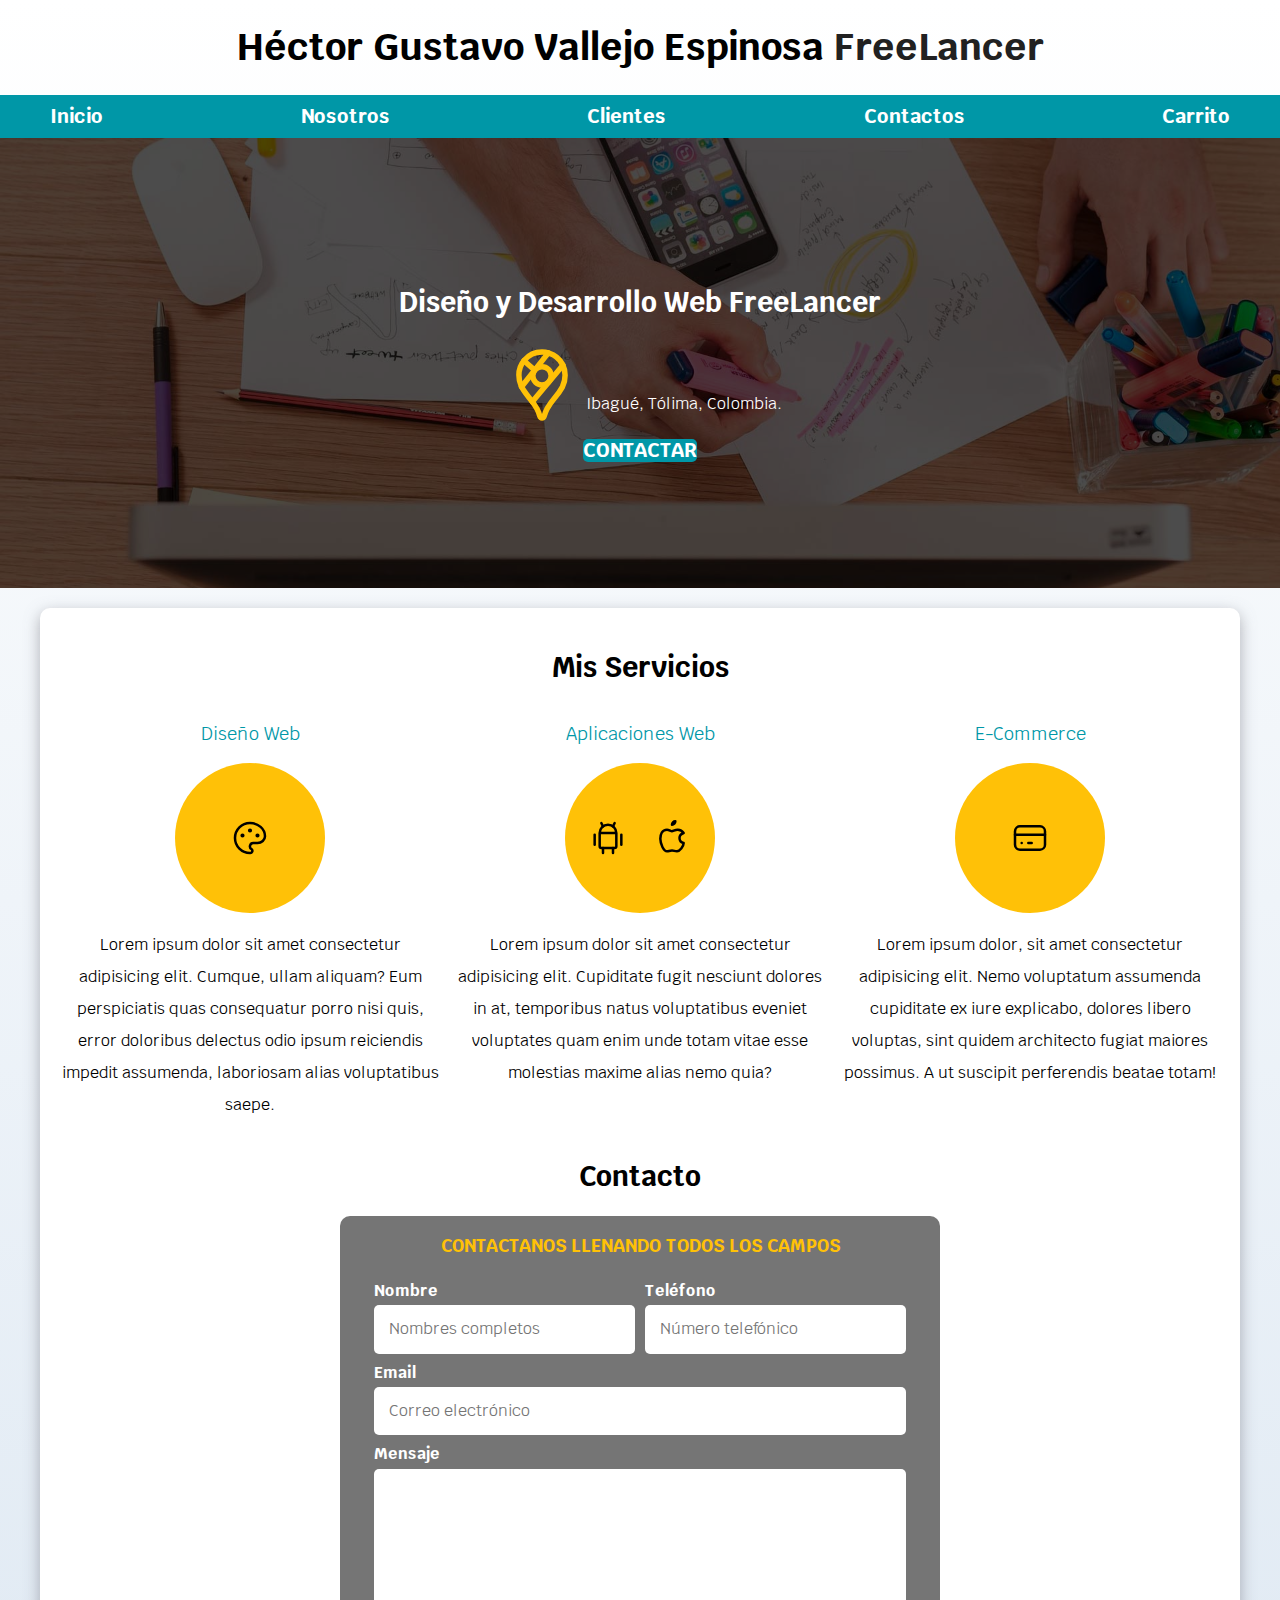
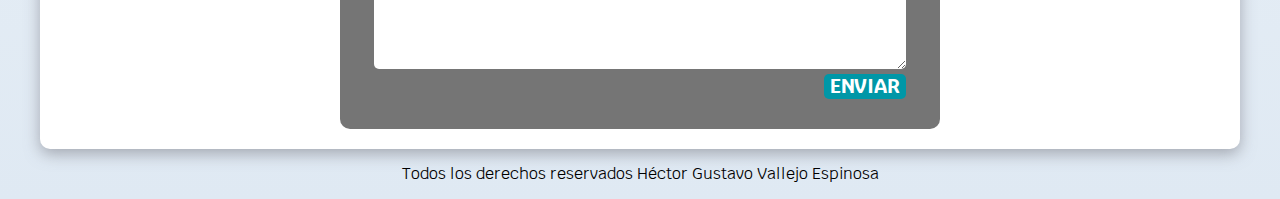
<file: index.html>
<!-- En esta primera línea nos dice que versión de HTML estamos utilizando, en este caso es la más nueva -->
<!DOCTYPE html>
<!-- Tener en cuenta que las etiquetas tienen una apertura y un cierre, por lo tanto las etiquetas que se cierrran 
debe de tener una barra inclinada; de otra parte aparece el lenguaje que vamos a utilizar para este caso es en 
ingles lang="en"; pero, se puede cambiar al español en lugar de "en" se coloca "es" y de esa forma lo va 
a identificar el navegador -->
<html lang="en">
<!-- Después tenemos el head o cabeza; esta parte es la información que le va a dar al navegador con una etiqueta
de inicio como con la de cierre -->

<head>
  <!-- Este meta charset="UTF-8" lo que hace es aplicar un encoding especial para que se muestren acentos con las 
    tildes, la letra ñ y otros caracteres especiales -->
  <meta charset="UTF-8" />
  <!-- la siguiente línea nos dice de que tamaño deben de tener los texto y/o las imágenes -->
  <meta name="viewport" content="width=device-width, initial-scale=1.0" />
  <!-- En esta es el SEO y es una especie de disciplina en la cual los usuarios escriben algo, por ejemplo, en un
    buscador como Google y puedan encontrar nuestro sitio web. -->
  <title>Diseñador FreeLancer</title>
  <!-- Con este link se inserta el icono en el título de la pagina. -->
  <link rel="shortcut icon" href="icons/favicon.ico" type="image/x-icon">
  <link rel="preload" href="css/normalize.css" as="style" />
  <link rel="stylesheet" href="css/normalize.css">
  <link rel="preconnect" href="https://fonts.googleapis.com">
  <link rel="preconnect" href="https://fonts.gstatic.com" crossorigin>
  <link href="https://fonts.googleapis.com/css2?family=Krub&display=swap" rel="stylesheet">
  <!-- Con esta etiqueta link se puede enlazar con el archivo styles.css -->
  <link rel="preload" href="css/styles.css" as="style" />
  <link rel="stylesheet" href="css/styles.css" />
</head>
<!-- Introducción a HTML y el rol de HTML; a partir de aquí es lo que va a ver el usuario en su
navegador, dentro del body se pueden contener imágenes, enlaces, texto, vídeos y mucha información que se necesita 
para la interacción del navegador y el usuario. -->

<body>
  <header>
    <!-- Creando los textos con HTML; esta etiqueta h1 le indica al navegador que es el 
        contenido más importante de este sitio web. estos van desde el h1 hasta el h6 -->
    <h1 class="title">
      Héctor Gustavo Vallejo Espinosa <span>FreeLancer</span>
    </h1>
  </header>
  <div class="nav-bg">
    <nav class="navegacion-principal contenedor">
      <a href="html/inicio.html" target="_blank" rel="noopener noreferrer">Inicio</a>
      <a href="html/nosotros.html" target="_blank" rel="noopener noreferrer">Nosotros</a>
      <a href="html/clientes.html" target="_blank" rel="noopener noreferrer">Clientes</a>
      <a href="html/contactos.html" target="_blank" rel="noopener noreferrer">Contactos</a>
      <a href="html/carrito.html" target="_blank" rel="noopener noreferrer">Carrito</a>
    </nav>
  </div>
  <!-- Reglas para utilizar la etiqueta section: sí el primer elemento hijo de esta etiqueta que utilizamos para 
        agrupar es un header, tenemos que utilizar una etiqueta section casi, casi de fuerza. Ahora, hay una 
    excepción es sí ese es el contenido principal, utilizarías una etiqueta main. -->
  <section class="hero">
    <div class="contenido-hero">
      <h2>Diseño y Desarrollo Web <span>FreeLancer</span></h2>
      <!-- SVG: Scalable Vector Graphic-->
      <div class="ubicacion"><!-- Este es el icono para el map, desde tabler icon. -->
        <svg xmlns="http://www.w3.org/2000/svg" class="icon icon-tabler icon-tabler-brand-google-maps" width="88"
          height="88" viewBox="0 0 24 24" stroke-width="1.5" stroke="#ffc107" fill="none" stroke-linecap="round"
          stroke-linejoin="round">
          <path stroke="none" d="M0 0h24v24H0z" fill="none" />
          <path d="M12 9.5m-2.5 0a2.5 2.5 0 1 0 5 0a2.5 2.5 0 1 0 -5 0" />
          <path d="M6.428 12.494l7.314 -9.252" />
          <path d="M10.002 7.935l-2.937 -2.545" />
          <path d="M17.693 6.593l-8.336 9.979" />
          <path
            d="M17.591 6.376c.472 .907 .715 1.914 .709 2.935a7.263 7.263 0 0 1 -.72 3.18a19.085 19.085 0 0 1 -2.089 3c-.784 .933 -1.49 1.93 -2.11 2.98c-.314 .62 -.568 1.27 -.757 1.938c-.121 .36 -.277 .591 -.622 .591c-.315 0 -.463 -.136 -.626 -.593a10.595 10.595 0 0 0 -.779 -1.978a18.18 18.18 0 0 0 -1.423 -2.091c-.877 -1.184 -2.179 -2.535 -2.853 -4.071a7.077 7.077 0 0 1 -.621 -2.967a6.226 6.226 0 0 1 1.476 -4.055a6.25 6.25 0 0 1 4.811 -2.245a6.462 6.462 0 0 1 1.918 .284a6.255 6.255 0 0 1 3.686 3.092z" />
        </svg>
        <p>Ibagué, Tólima, Colombia.</p>
      </div>
      <a class="boton" href="#" target="_blank" rel="noopener noreferrer">Contactar</a>
  </section>
  </div>
  <!-- Este contenedor ya lo tenemos definido en el CSS como aquí mismo; arriba en el div del menú -->
  <main class="contenedor sombra">
    <h2>Mis Servicios</h2>
    <!-- Desde esta clase servicios vamos crearle los CSS grid. -->
    <div class="servicios">
      <section class="servicio">
        <h3>Diseño Web</h3>
        <!-- Desde aquí se inicia el diseño de los iconos. -->
        <div class="iconos"><!-- Este es el icono de la paleta, desde tabler icon.. -->
          <svg xmlns="http://www.w3.org/2000/svg" class="icon icon-tabler icon-tabler-palette" width="40" height="40"
            viewBox="0 0 24 24" stroke-width="1.5" stroke="#000000" fill="none" stroke-linecap="round"
            stroke-linejoin="round">
            <path stroke="none" d="M0 0h24v24H0z" />
            <path
              d="M12 21a9 9 0 1 1 0 -18a9 8 0 0 1 9 8a4.5 4 0 0 1 -4.5 4h-2.5a2 2 0 0 0 -1 3.75a1.3 1.3 0 0 1 -1 2.25" />
            <circle cx="7.5" cy="10.5" r=".5" fill="currentColor" />
            <circle cx="12" cy="7.5" r=".5" fill="currentColor" />
            <circle cx="16.5" cy="10.5" r=".5" fill="currentColor" />
          </svg>
        </div>
        <p>
          Lorem ipsum dolor sit amet consectetur adipisicing elit. Cumque, ullam
          aliquam? Eum perspiciatis quas consequatur porro nisi quis, error
          doloribus delectus odio ipsum reiciendis impedit assumenda, laboriosam
          alias voluptatibus saepe.
        </p>
      </section>
      <section class="servicio">
        <h3>Aplicaciones Web</h3>
        <div class="iconos"> <!-- Este es el icono de android, desde tabler icon.. -->
          <svg xmlns="http://www.w3.org/2000/svg" class="icon icon-tabler icon-tabler-brand-android" width="40"
            height="40" viewBox="0 0 24 24" stroke-width="1.5" stroke="#000000" fill="none" stroke-linecap="round"
            stroke-linejoin="round">
            <path stroke="none" d="M0 0h24v24H0z" />
            <line x1="4" y1="10" x2="4" y2="16" />
            <line x1="20" y1="10" x2="20" y2="16" />
            <path d="M7 9h10v8a1 1 0 0 1 -1 1h-8a1 1 0 0 1 -1 -1v-8a5 5 0 0 1 10 0" />
            <line x1="8" y1="3" x2="9" y2="5" />
            <line x1="16" y1="3" x2="15" y2="5" />
            <line x1="9" y1="18" x2="9" y2="21" />
            <line x1="15" y1="18" x2="15" y2="21" />
          </svg>
          <!-- Logotipo de Mac, desde tabler icon. -->
          <svg xmlns="http://www.w3.org/2000/svg" class="icon icon-tabler icon-tabler-brand-apple" width="40"
            height="40" viewBox="0 0 24 24" stroke-width="1.5" stroke="#000000" fill="none" stroke-linecap="round"
            stroke-linejoin="round">
            <path stroke="none" d="M0 0h24v24H0z" />
            <path
              d="M9 7c-3 0-4 3-4 5.5 0 3 2 7.5 4 7.5 1.088-.046 1.679-.5 3-.5 1.312 0 1.5.5 3 .5s4-3 4-5c-.028-.01-2.472-.403-2.5-3-.019-2.17 2.416-2.954 2.5-3-1.023-1.492-2.951-1.963-3.5-2-1.433-.111-2.83 1-3.5 1-.68 0-1.9-1-3-1z" />
            <path d="M12 4a2 2 0 0 0 2 -2a2 2 0 0 0 -2 2" />
          </svg>
        </div><!-- Aquí finaliza la alineación de los dos iconos; el de Android y el de mac. -->
        <p>
          Lorem ipsum dolor sit amet consectetur adipisicing elit. Cupiditate
          fugit nesciunt dolores in at, temporibus natus voluptatibus eveniet
          voluptates quam enim unde totam vitae esse molestias maxime alias nemo
          quia?
        </p>
      </section>
      <section class="servicio">
        <h3>E-Commerce</h3>
        <div class="iconos"><!-- Este es el icono de una tarjeta, desde tabler icon.. -->
          <svg xmlns="http://www.w3.org/2000/svg" class="icon icon-tabler icon-tabler-credit-card" width="40"
            height="40" viewBox="0 0 24 24" stroke-width="1.5" stroke="#000000" fill="none" stroke-linecap="round"
            stroke-linejoin="round">
            <path stroke="none" d="M0 0h24v24H0z" fill="none" />
            <path d="M3 5m0 3a3 3 0 0 1 3 -3h12a3 3 0 0 1 3 3v8a3 3 0 0 1 -3 3h-12a3 3 0 0 1 -3 -3z" />
            <path d="M3 10l18 0" />
            <path d="M7 15l.01 0" />
            <path d="M11 15l2 0" />
          </svg>
        </div>
        <p>
          Lorem ipsum dolor, sit amet consectetur adipisicing elit. Nemo
          voluptatum assumenda cupiditate ex iure explicabo, dolores libero
          voluptas, sint quidem architecto fugiat maiores possimus. A ut
          suscipit perferendis beatae totam!
        </p>
      </section>
    </div> <!-- Hasta aquí va el div de la clase servicios. -->
    <section>
      <h2>Contacto</h2>
      <form class="formulario">
        <fieldset> <!-- Con este fieldset se inicia el formulario -->
          <legend>Contactanos llenando todos los campos</legend>
          <div class="contenedor-campos"> <!-- Aquí tenia el error de alinear los inputs class="campo"; repetida-->
            <!-- Desde este bloque div principal le daremos los estilos a todos los divs-->
            <div class="campo">
              <label for="">Nombre</label>
              <input class="input-text" type="text" name="" id="" placeholder="Nombres completos" />
            </div>
            <div class="campo">
              <label for="">Teléfono</label>
              <input class="input-text" type="tel" name="" id="" placeholder="Número telefónico" />
            </div>
            <div class="campo">
              <label for="">Email</label>
              <input class="input-text" type="email" name="" id="" placeholder="Correo electrónico" />
            </div>
            <div class="campo">
              <label for="">Mensaje</label>
              <textarea class="input-text"></textarea>
            </div>
            <br />
          </div><!-- Aquí finaliza el contenedor de los campos. -->
          <div class="alinear-derecha flex">
            <input class="boton w-sm-100" type="submit" value="Enviar" />
          </div>
        </fieldset>
      </form>
    </section>
  </main>
  <!-- Aquí inicia nuestro pie de página. -->
  <footer class="footer">
    <p>Todos los derechos reservados Héctor Gustavo Vallejo Espinosa</p>
  </footer>
</body>

</html>
<!-- Y esta última línea nos indica que se cierra la página que proviene de la línea tres (3) de este código -->
</file>
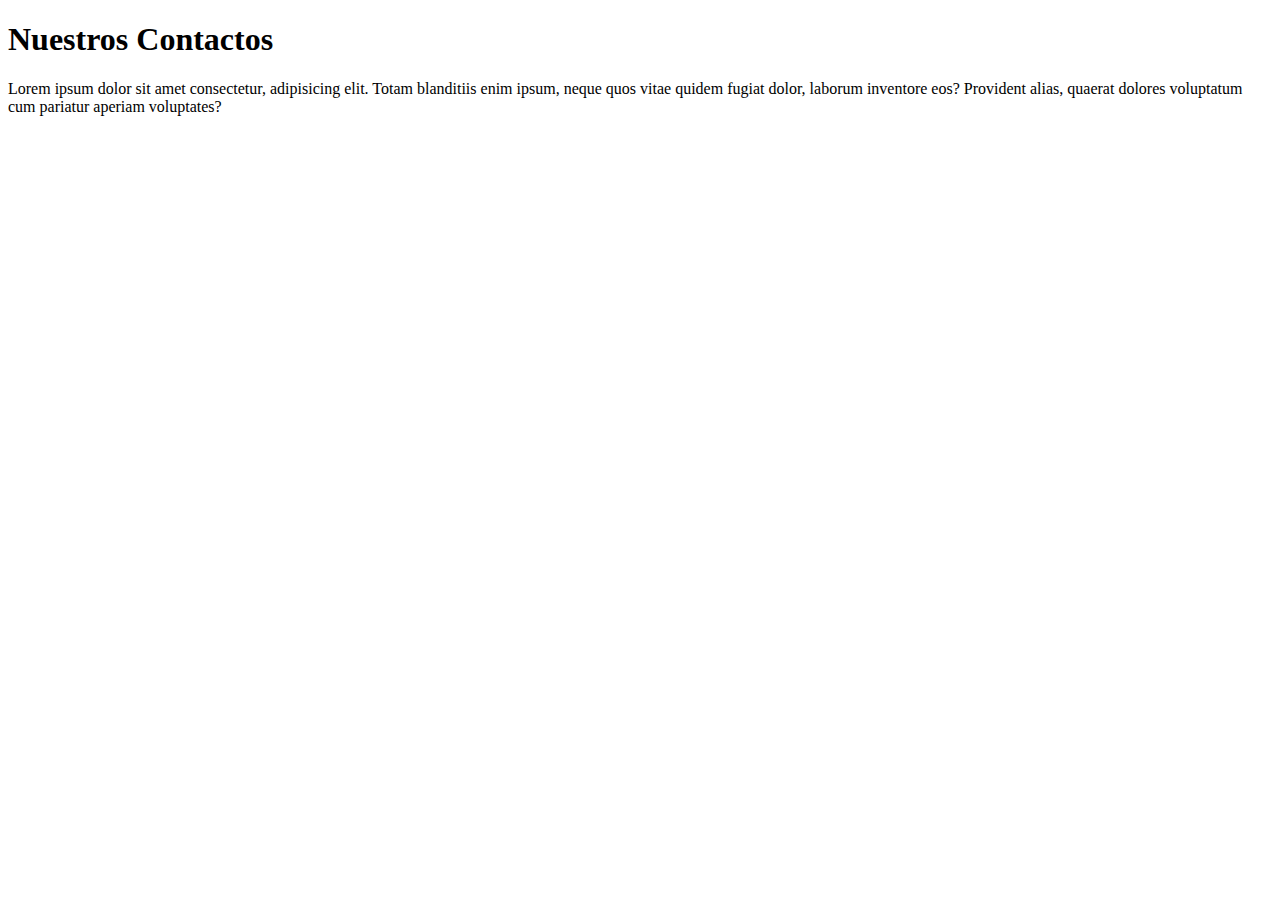
<file: html/contactos.html>
<!DOCTYPE html>
<html lang="en">

<head>
  <meta charset="UTF-8" />
  <meta name="viewport" content="width=device-width, initial-scale=1.0" />
  <title>Contactos</title>
</head>

<body>
  <h1>Nuestros Contactos</h1>
  <p>Lorem ipsum dolor sit amet consectetur, adipisicing elit. Totam blanditiis enim ipsum, neque quos vitae quidem
    fugiat dolor, laborum inventore eos? Provident alias, quaerat dolores voluptatum cum pariatur aperiam voluptates?
  </p>
</body>

</html>
</file>
<file: css/styles.css>
/* Root se le conoce como pseudo elementos; es decir los elementos que no existen en el código HTML. */
:root {
    /* Root es una forma de almacenar variables de CSS que se les conoce como custom properties. */
    --blanco: #ffffff;
    /* Se crea una paleta de colores y se finaliza con dos puntos y posteriormente el color. */
    --oscuro: #212121;
    --primario: #ffc107;
    --secundario: #0097a7;
    --gris: #757575;
    --fuente-principal: 3.8rem;
    --grisclaro: #dfe9f3;
}

/* Al anterior bloque :root se le conoce como la variables de CSS. */

/* apply a natural box layout model to all elements, but allowing components to change estraído 
de https://www.paulirish.com/2012/box-sizing-border-box-ftw/ */
html {
    font-size: 62.5%;
    /* Hack para box model. */
    box-sizing: border-box;
    /* En esta línea vamos definir el Scroll Snap de arriba hacia abajo. la letra y es el eje vertical sí 
    quisieramos el scroll de forma horizontal escribiríamos la letra x. Esto es para todo el HTML. 
    scroll-snap-type: y mandatory;*/
}


/* Desde aquí se le da la opción de hacer scroll hasta los servicios. */
.servicios,

/* La navegación es para que tenga el mismo comportamiento del scroll. */
.navegacion {
    scroll-snap-align: center;
    /* Es para detener el scroll aquí en servicios. */
    scroll-snap-stop: always;
    /* Es decir por más que se haga el scroll hacia abajo no nos va dejar. */
}

/* Con el asterisco selecciona todos los elementos del HTML, es como un selector universal */
*,
*:before,
*:after {
    box-sizing: inherit;
}

body {
    /* 1 rem Es = a 10px*/
    font-size: 16px;
    font-family: 'Krub', sans-serif;
    /* Con esta línea se le cambia el tipo de fuente a todo el cuerpo de la página. */
    background-image: linear-gradient(to top, var(--grisclaro) 0%, var(--blanco) 100%);
    /* Con esta línea hacemos 
    un degradado de abajo hacia arriba de forma automática.*/
}

/* En este bloque de la clase sombra se copió el color de la página cssmatic. */
.sombra {
    /*-webkit-box-shadow: 0px 5px 15px 0px rgba(112,112,122,0.54);
    -moz-box-shadow: 0px 5px 15px 0px rgba(112,112,122,0.54); */
    box-shadow: 0px 5px 15px 0px rgba(112, 112, 122, 0.54);
    background-color: var(--blanco);
    padding: 2rem;
    border-radius: 1rem;
}

/* En estos heading h1, h2 y h3 se les asigna una regla para la tipografía. */
h1 {
    font-size: 3.8rem;
}

h2 {
    font-size: 2.8rem;
}

h3 {
    font-size: 1.8rem;
}

/* Con esta regla se pueden centrar todos los heading h1, h2 y h3. */
h1,
h2,
h3 {
    text-align: center;
}

.title span {
    /* text-align: center; */
    font-size: 2rem;
    font-size: var(--fuente-principal);
    color: var(--oscuro);
}

.contenedor {
    max-width: 120rem;
    /* Aquí se toman 1200px como máximo. Y solamente sí hay ese espacio disponible. */
    margin: 0 auto;
    /* Esta línea representa el alto hacia arriba, el lado derecho, el alto de abajo y el lado 
    izquierdo. */
}

/* Aquí vamos a crear los estilos de la clase boton, */
.boton {
    background-color: var(--secundario);
    color: var(--blanco);
    padding: 1rem, 3rem;
    margin-top: 1rem;
    font-size: 2rem;
    text-decoration: none;
    text-transform: uppercase;
    font-weight: bold;
    border-radius: .5rem;
    width: 90%;
    text-align: center;
    border: none;
}

/* Aquí traemos nuestra mq. */
@media (min-width: 768px) {
    .boton {
        width: auto;
    }
}

/* Aquí le damos el estilo de un cursor cuando pase sobre el boton. */
.boton:hover {
    cursor: pointer;
}

/* En este bloque le vamos a dar estilos a unas utilidades al flex y la utilidad derecha. */
.w-sm-100 {
    width: 100%;
}

/* Aquí le realizamos un media query al w-sm-100; sm es de small.*/
@media (min-width: 768px) {
    .w-sm-100 {
        width: auto;
    }
}

.flex {
    display: flex;
}

/* En este bloque le damos los estilos al botón enviar. */
.alinear-derecha {
    justify-content: flex-end;
}

/* Aquí tenemos los estilos de la navegación principal. */
.nav-bg {
    background-color: var(--secundario);

}

.navegacion-principal {

    display: flex;
    /* Por medio de este comando nos habilita flex box y a su vez tenemos acceso a nuevas propiedades*/
    flex-direction: column;
    /* Por medio de este comando nos permite darle una dirección a la fila. flex-direction: 
    column; Como su nombre lo indica nos habilita el flex pero en columnas. */
}

/* Aquí traemos el media querie que acabamos de crear en css.json. */
/* A partir de este bloque vamos a agregar nuestro primer media query. */
/* Con esta arroba nos indica que el siguiente código se a ejecutar unicamente en esa condición. */
@media (min-width: 768px) {
    .navegacion-principal {
        flex-direction: row;
        justify-content: space-between;
        /* Con este comando nos permite mover el contenido horizontalmente. Aunque 
        también lo permite hacerlo verticalmente; pero, con otros cambios. */
        /* justify-content: flex-start; Con este comando lo coloca del lado izquierdo, ya sea que lo quieras al 
        centro a la derecha o izquierda. */
    }
}

.navegacion-principal a {
    display: block;
    text-align: center;
    color: var(--blanco);
    text-decoration: none;
    /* La propiedad CSS text-decoration se usa para establecer el formato de texto a subrayado 
    ( underline ) y suprarrayado ( overline ), tachado ( line-through ) o parpadeo ( blink ). El subrayado y el 
    suprarrayado son posicionados bajo el texto, mientras la línea a través de éste se posiciona por encima. */
    font-size: 2rem;
    font-weight: 700;
    padding: 1rem;
    /* El padding en CSS es una propiedad o relleno que se crea alrededor del contenido de un 
    elemento dentro de los bordes definidos y sirve para dar formato y diseño a una página web. Recordemos que, el 
    padding se aplica de la orilla hacia adentro, de afuera hacia adentro. */
}

/*BEM: Bloques de Elemento y Modificadores. O sea con una clase principal. */
/* UTILITY FIRST: Básicamente creamos una clase con una sola propiedad que describe qué es lo que haría; Por ejemplo,
sí se quiere centrar el texto, se crea una clase llamada text center y dentro de lo que viene siendo el código 
CSS para centrar ese texto. */
/* MÓDULOS:  con estos estilos se definen los estilos principales y después de van seleccionando cada uno de los 
elementos HTML; Entonces, se define como una clase padre y se van seleccionando todas las etiquetas del código HTML. */
.navegacion-principal a:hover {
    /* En este bloque nos dará un efecto al momento de pasar el mouse únicamente donde 
    se encuentra el enlace o el display-inline. */
    background-color: var(--primario);
    color: var(--oscuro);
    /* Con este comando le damos el color oscuro al texto de los enlaces. */
}

.hero {
    /* Aquí se llama la url de nuestra imágen a mostrar en la página. */
    background-image: url(../img/hero.jpg);
    background-repeat: no-repeat;
    /* Como su nombre4 lo dice para que no se repita. */
    background-size: cover;
    /* Para que tome todo el ancho de la página. */
    height: 450px;
    position: relative;
    margin-bottom: 2rem;
}

/* Posición absoluta y posición relativa; pero el padre .hero debe de tener una posición relativa para que el hijo
tenga una posición absoluta. */
.contenido-hero {
    position: absolute;
    background-color: rgba(0, 0, 0, .7);
    /* Anterior. */
    background-color: rgb(0 0 0 /70%);
    width: 100%;
    height: 100%;
    /* Para alinear todos los elementos dentro de la imagen pero horizontalmente. */
    display: flex;
    flex-direction: column;
    align-items: center;
    /* Con este atributo se puede centrar el contenido. */
    /* Para alinear todos los elementos dentro de la imagen pero verticalmente. */
    justify-content: center;
    /* Desde el display: flex hasta esta línea se puede utilizar en todos los proyectos
    para alinear horizontalmente hasta verticalmente. */
}

.contenido-hero h2,
.contenido-hero p {
    color: var(--blanco);
}

.contenido-hero .ubicacion {
    display: flex;
    /* Para alinear horizontalmente. */
    align-items: flex-end;
    /* Para alinear hacia abajo. */
}

/* En este bloque vamos a crearle los estilos css grid. estos nos permite abrir la ubicación y tamaño de los
elementos de nuestro sitio web (En una área definida), mientras que en flex-box el contenido crece automáticamente. */
@media (min-width: 768px) {
    .servicios {
        display: grid;
        /* Se tiene acceso a las dos dimensiones; es decir, se puede definir el contenido de izquierda a
        derecha o de arriba hacia abajo. */
        grid-template-columns: repeat(3, 1fr);
        /* Es lo mismo que sí escribieramos 33.3% por cada columna o 1fr 1fr 1fr.*/
        column-gap: 1rem;
        /* Con esta línea se tiene control total sobre cuanto quieres que sea la separación de las 
        columnas. */
    }
}

/* En este bloque vamos a crearle los estilos a la clase servicio. */
.servicio {
    display: flex;
    flex-direction: column;
    align-items: center;
}

.servicio h3 {
    color: var(--secundario);
    font-weight: normal;
}

.servicio p {
    line-height: 2;
    /* Este es el interlineado del parrafo. */
    text-align: center;
}

.servicio .iconos {
    height: 15rem;
    width: 15rem;
    background-color: var(--primario);
    border-radius: 50%;
    /* Con esta línea creamos una circunferencia.*/
    display: flex;
    /* Este display coloca los iconos uno frente al otro y nos da acceso al justify-content. */
    justify-content: space-evenly;
    align-items: center;
}

/* En este bloque vamos a crearle los estilos al contacto como al formulario. */
.formulario {
    background-color: var(--gris);
    /* Lo que hace este min es tomar o asignarle el ancho a este formulario y utiliza el valor más pequeño, qué
    sea entre 60rem o el 1005. */
    width: min(60rem, 100%);
    /* Este margin auto se utiliza en el caso del formulario cuyo padre no es un display flex y lo centra a su vez. */
    margin: 0 auto;
    /* Y este padding se utiliza para darle el espacio en todas las direcciones. */
    padding: 2rem;
    /* En este padding es para redondear las esquinas del formulario. */
    border-radius: 1rem;
}

.formulario fieldset {
    border: none;
}

/* En este bloque se encuentran los estilos de la leyenda "Contactanos llenando todos los campos". */
.formulario legend {
    /* Para centrar el texto de la leyenda. */
    text-align: center;
    /* Para darle un tamaño adecuado a las letras del texto de la leyenda. */
    font-size: 1.8rem;
    /* Para transformar a mayúsculas. */
    text-transform: uppercase;
    /* Par que esté en negrita se utiliza el font weight. */
    font-weight: 700;
    /* Aquí para colocarle un margen hacia abajo y que se separe del primer input. */
    margin-bottom: 2rem;
    color: var(--primario);
}

/* Aquí vamos a darle estilos a los campos nombres y teléfonos. */
@media (min-width: 768px) {
    .contenedor-campos {
        display: grid;
        /* Recordemos esto; al utlizar repeat (1fr, 1fr) es lo mismo que tener dos columnas iguales de 50% cada una;
        a su vez nos permite definir las áreas de las columnas. */
        grid-template-columns: repeat(50% 50%);
        /* ahora en la siguiente línea nos permite darle estilos a las filas. */
        grid-template-rows: auto auto 20rem;
        /* ahora en la siguiente línea nos permite separar las columnas. */
        column-gap: 1rem;
    }

    /* Aquí se seleccionan los campos con un Pseudo-selector nth child. y este lo lo que nos va a permitir es sí hay
    cuatro clases que se llaman igual, se le puede poner el número del orden que tengamos los label en el HTML, para 
    este caso, tenemos Nombre, Teléfono, Correo y mensaje respectivamente. */
    .campo:nth-child(3),
    .campo:nth-child(4) {
        /* Con esta línea nos permite posicionar desde la uno a la tres. */
        grid-column: 1 / 3;
    }
}

/* Aquí está el bloque de los campos del formulario. */
.campo {
    margin-bottom: 1rem;
}

.campo label {
    color: var(--blanco);
    font-weight: bold;
    margin-bottom: .5rem;
    display: block;
}

/* Aquí le damos los estilos a la altura del text area y el campo. */
.campo textarea {
    height: 20rem;
}

/* Desde este bloque vamos a darle los estilos a los inputs del formulario. */
.input-text {
    width: 100%;
    border: none;
    padding: 1.5rem;
    border-radius: .5rem;
}

/* Aquí inicia nuestro pie de página. */
.footer {
    text-align: center;
}
</file>
